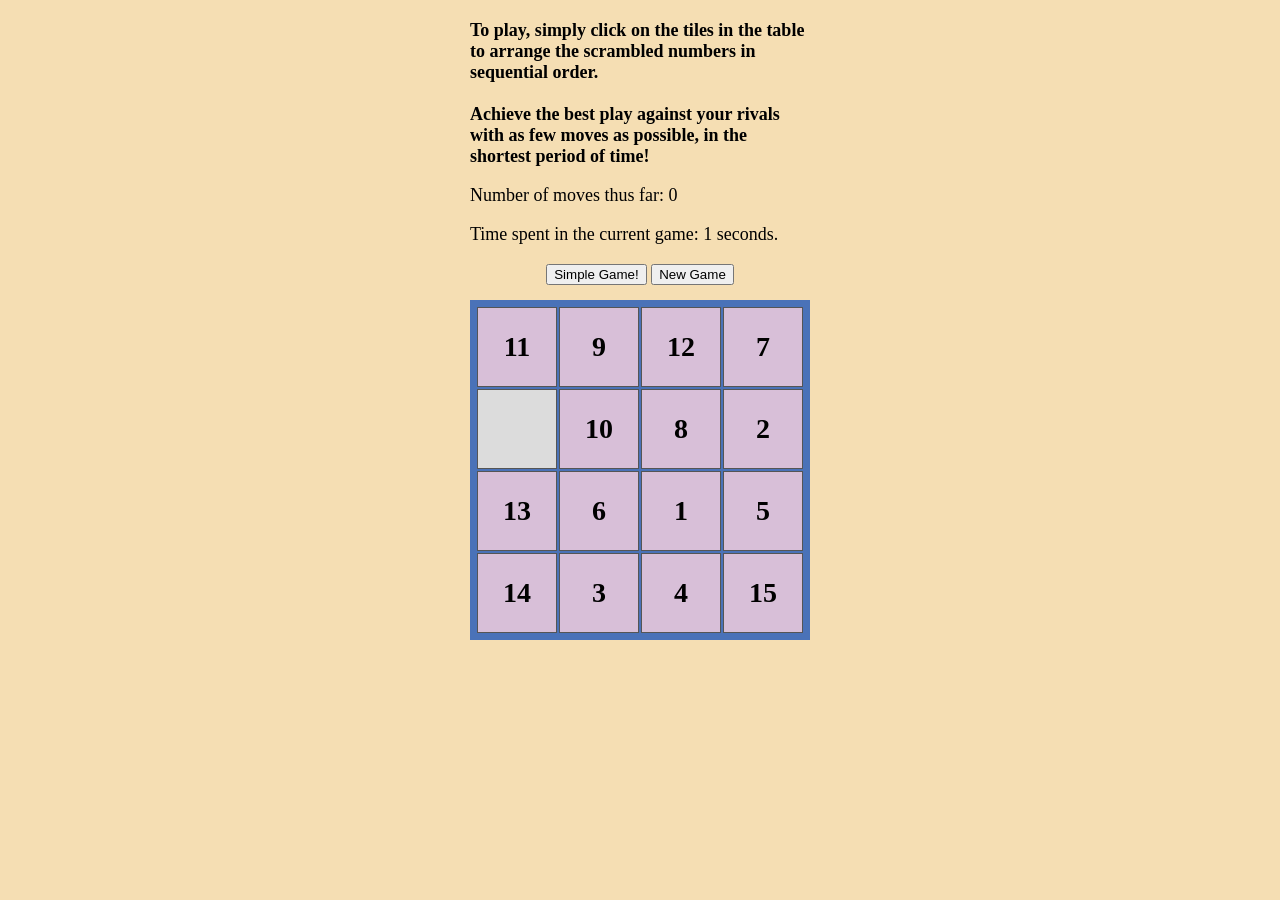
<file: index.html>
<!DOCTYPE html>
<html lang="en">
<head>
	<meta charset="utf-8">
	<title>Number Puzzle Game</title>
	<link rel="stylesheet" href="style.css">
</head>
<body>
	<div id="game">
		<p id="instructions">To play, simply click on the tiles in the table to arrange the scrambled numbers in sequential order.<br><br>
			Achieve the best play against your rivals with as few moves as possible, in the shortest period of time!</p>
		<p>Number of moves thus far: <span id="moves">0</span></p>
		<p>Time spent in the current game: <span id="time">0</span> seconds.</p>
		<div id="buttons">
			<button type="button" onclick="simpleGame()">Simple Game!</button>
			<button type="button" onclick="newGame()">New Game</button>
		</div>
		<table id="board">
			<tr>
				<td id="cell11" onclick="clickTile(1, 1)"></td>
				<td id="cell12" onclick="clickTile(1, 2)"></td>
				<td id="cell13" onclick="clickTile(1, 3)"></td>
				<td id="cell14" onclick="clickTile(1, 4)"></td>
			</tr>
			<tr>
				<td id="cell21" onclick="clickTile(2, 1)"></td>
				<td id="cell22" onclick="clickTile(2, 2)"></td>
				<td id="cell23" onclick="clickTile(2, 3)"></td>
				<td id="cell24" onclick="clickTile(2, 4)"></td>
			</tr>
			<tr>
				<td id="cell31" onclick="clickTile(3, 1)"></td>
				<td id="cell32" onclick="clickTile(3, 2)"></td>
				<td id="cell33" onclick="clickTile(3, 3)"></td>
				<td id="cell34" onclick="clickTile(3, 4)"></td>
			</tr>
			<tr>
				<td id="cell41" onclick="clickTile(4, 1)"></td>
				<td id="cell42" onclick="clickTile(4, 2)"></td>
				<td id="cell43" onclick="clickTile(4, 3)"></td>
				<td id="cell44" onclick="clickTile(4, 4)"></td>
			</tr>
		</table>
	</div>
	<script src="script.js"></script>
</body>
</html>
</file>
<file: style.css>
body {
	background: #f5deb3;
	font-family: "Times New Roman", serif;
	font-size: 18px;
}

#game {
	width: 340px;
	margin: 20px auto;
}

#instructions {
	font-weight: bold;
}

#buttons {
	margin: 15px 0;
	text-align: center;
}

#board {
	border: 5px solid #4a72b8;
	border-spacing: 2px;
	background: #4a72b8;
}

#board td {
	width: 76px;
	height: 76px;
	background: #d8bfd8;
	border: 1px solid #555;
	font-size: 28px;
	font-weight: bold;
	text-align: center;
	cursor: pointer;
	user-select: none;
}

#board td.empty {
	background: #dcdcdc;
	cursor: default;
}
</file>
